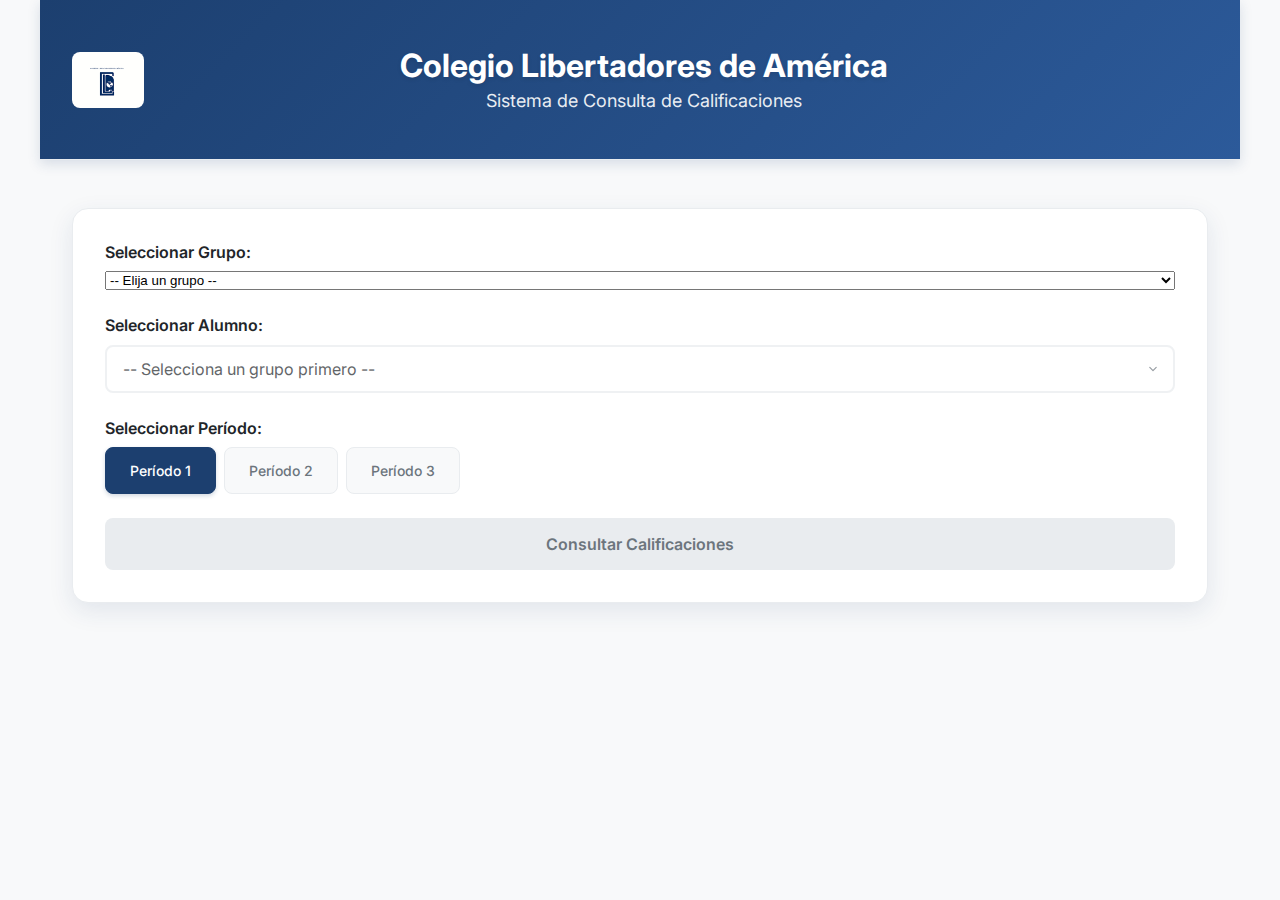
<file: TerceroSec/index.html>
<!DOCTYPE html>
<html lang="es">
<head>
    <meta charset="UTF-8">
    <meta name="viewport" content="width=device-width, initial-scale=1.0">
    <title>Consulta de Calificaciones - Colegio Libertadores de América</title>
    <link rel="stylesheet" href="styles.css">
    <link href="https://fonts.googleapis.com/css2?family=Inter:wght@300;400;500;600;700&display=swap" rel="stylesheet">
</head>
<body>
    <div class="container">
        <!-- Header Profesional del Colegio -->
        <header class="header">
            <div class="header-content">
                <!-- Logo Oficial del Colegio -->
                <div class="logo-container">
                    <img src="CLA-Logo.png" alt="Logo del Colegio Libertadores de América" class="school-logo">
                </div>
                
                <!-- Nombre del Colegio -->
                <div class="school-name">
                    <h1 class="school-title">Colegio Libertadores de América</h1>
                    <h2 class="system-title">Sistema de Consulta de Calificaciones</h2>
                </div>
                
                <!-- Espacio para perfil/menú -->
                <div class="header-actions">
                    <!-- Placeholder para futuras funcionalidades -->
                </div>
            </div>
        </header>

        <!-- Panel de Selección -->
        <section class="selection-panel">
            <div class="panel-card">
                <!-- Selector de Grupo (PRIMERO: elegir grupo → carga la lista de alumnos) -->
                <div class="form-row">
                    <div class="form-group">
                        <label for="grupoSelect" class="form-label">Seleccionar Grupo:</label>
                        <select id="grupoSelect" class="grupo-dropdown">
                            <option value="">-- Elija un grupo --</option>
                            <option value="A">Grupo A</option>
                            <option value="B">Grupo B</option>
                        </select>
                    </div>
                </div>

                <div class="form-row">
                    <div class="form-group">
                        <label for="studentSelect" class="form-label">Seleccionar Alumno:</label>
                        <select id="studentSelect" class="student-dropdown" disabled>
                            <option value="">-- Selecciona un grupo primero --</option>
                        </select>
                    </div>
                </div>

                <!-- Selector de períodos -->
                <div class="form-row">
                    <div class="form-group">
                        <label class="form-label">Seleccionar Período:</label>
                        <div class="period-selector">
                            <div class="period-group">
                                <input type="radio" name="periodo" value="P1" id="periodo1" checked>
                                <label for="periodo1" class="period-label">Período 1</label>
                                
                                <input type="radio" name="periodo" value="P2" id="periodo2">
                                <label for="periodo2" class="period-label">Período 2</label>
                                
                                <input type="radio" name="periodo" value="P3" id="periodo3">
                                <label for="periodo3" class="period-label">Período 3</label>
                            </div>
                        </div>
                    </div>
                </div>

                <div class="form-row">
                    <button id="consultButton" class="consult-btn" disabled>
                        Consultar Calificaciones
                    </button>
                </div>
            </div>
        </section>

        <!-- Sección de Resultados -->
        <section id="results" class="results-section" style="display: none;">
            <div class="results-header">
                <div class="student-info">
                    <h2 id="studentName" class="student-name"></h2>
                    <p class="student-meta" id="studentMeta"></p>
                </div>
                <button id="refreshButton" class="refresh-btn">
                    <svg width="16" height="16" viewBox="0 0 24 24" fill="none" stroke="currentColor" stroke-width="2">
                        <path d="M1 4v6h6"/>
                        <path d="M3.51 15a9 9 0 1 0 2.13-9.36L1 10"/>
                    </svg>
                    Actualizar Datos
                </button>
            </div>
            
            <div id="materiasContainer" class="materias-grid">
                <!-- Las materias se cargarán dinámicamente aquí -->
            </div>
        </section>

        <!-- Loading Overlay -->
        <div id="loading" class="loading" style="display: none;">
            <div class="loading-content">
                <div class="loading-spinner"></div>
                <p class="loading-text">Cargando datos...</p>
            </div>
        </div>

        <div id="error" class="error" style="display: none;">
            <p id="errorMessage"></p>
            <button onclick="hideError()" class="error-btn">Intentar de nuevo</button>
        </div>

        <div id="noData" class="no-data" style="display: none;">
            <p>No se encontraron datos para este alumno.</p>
            <button onclick="loadStudentData()" class="retry-btn">Intentar de nuevo</button>
        </div>
    </div>

    <script src="script.js"></script>
</body>
</html>
</file>
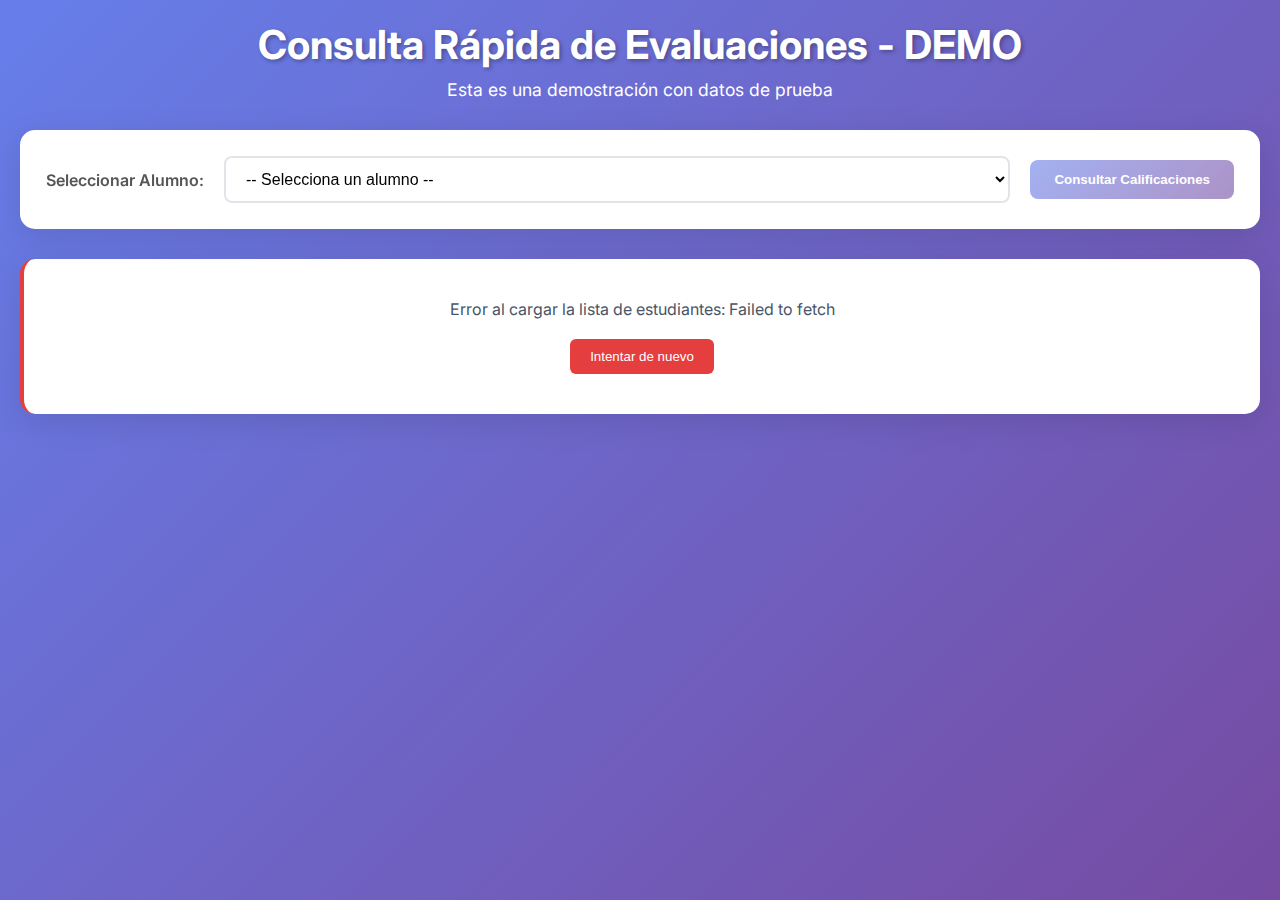
<file: demo.html>
<!DOCTYPE html>
<html lang="es">
<head>
    <meta charset="UTF-8">
    <meta name="viewport" content="width=device-width, initial-scale=1.0">
    <title>Demo - Control de Actividades (Datos de Prueba)</title>
    <link rel="stylesheet" href="styles.css">
    <link href="https://fonts.googleapis.com/css2?family=Inter:wght@300;400;500;600;700&display=swap" rel="stylesheet">
</head>
<body>
    <div class="container">
        <header class="header">
            <h1 class="title">Consulta Rápida de Evaluaciones - DEMO</h1>
            <p style="color: white; text-align: center; margin-top: 10px; font-size: 1.1rem;">
                Esta es una demostración con datos de prueba
            </p>
        </header>

        <div class="controls">
            <div class="student-selector">
                <label for="studentSelect">Seleccionar Alumno:</label>
                <select id="studentSelect" class="student-dropdown">
                    <option value="">-- Selecciona un alumno --</option>
                </select>
                <button id="consultButton" class="consult-btn" disabled>
                    Consultar Calificaciones
                </button>
            </div>
        </div>

        <div id="results" class="results-container" style="display: none;">
            <div class="results-header">
                <h2 id="studentName" class="student-name"></h2>
                <button id="refreshButton" class="refresh-btn">Actualizar Datos</button>
            </div>
            
            <div id="materiasContainer" class="materias-container">
                <!-- Las materias se cargarán dinámicamente aquí -->
            </div>
        </div>

        <div id="loading" class="loading" style="display: none;">
            <div class="loading-spinner"></div>
            <p>Cargando datos...</p>
        </div>

        <div id="error" class="error" style="display: none;">
            <p id="errorMessage"></p>
            <button onclick="hideError()" class="error-btn">Intentar de nuevo</button>
        </div>

        <div id="noData" class="no-data" style="display: none;">
            <p>No se encontraron datos para este alumno.</p>
            <button onclick="loadStudentData()" class="retry-btn">Intentar de nuevo</button>
        </div>
    </div>

    <script>
        // Datos de prueba para la demo
        const DEMO_STUDENTS = [
            { numeroLista: 1, nombre: "GARCIA LOPEZ MARIA FERNANDA" },
            { numeroLista: 2, nombre: "AVILEZ TERRON SANTIAGO ABRAHAM" },
            { numeroLista: 3, nombre: "RODRIGUEZ MARTINEZ CARLOS EDUARDO" },
            { numeroLista: 4, nombre: "HERNANDEZ GONZALEZ ANA SOFIA" },
            { numeroLista: 5, nombre: "LOPEZ SANCHEZ MIGUEL ANGEL" }
        ];

        const DEMO_DATA = {
            "GARCIA LOPEZ MARIA FERNANDA": {
                "Lengua Materna": {
                    numeroLista: 1,
                    nombre: "GARCIA LOPEZ MARIA FERNANDA",
                    actividades: {
                        "Presentacion SEP": 85,
                        "Diagnóstico": 78,
                        "Collage Acoso": 92,
                        "E. Diagnóstico": 80,
                        "Firma Exámen": 88,
                        "Laboratorio": 90,
                        "22,23 C.Animal": 85,
                        "24 Virus y Bacterias": 87,
                        "Microscopio": 89,
                        "Práctica": 86,
                        "Tipos de celula": 84,
                        "Act. Libro": 91
                    },
                    variantes: {
                        "Total (1)": 85.5,
                        "Variante 1.1": 84,
                        "Variante 1.2": 87,
                        "Total (2)": 85.5,
                        "Variante 2.1": 86,
                        "Variante 2.2": 85,
                        "Total (3)": 85.5,
                        "Variante 3.1": 88,
                        "Variante 3.2": 83,
                        "Variante 3.3": 85,
                        "Total (4)": 85.3
                    },
                    calificacionTotal: 85.5
                },
                "Matemáticas": {
                    numeroLista: 1,
                    nombre: "GARCIA LOPEZ MARIA FERNANDA",
                    actividades: {
                        "Presentacion SEP": 88,
                        "Diagnóstico": 82,
                        "Collage Acoso": 90,
                        "E. Diagnóstico": 85,
                        "Firma Exámen": 89,
                        "Laboratorio": 91,
                        "22,23 C.Animal": 87,
                        "24 Virus y Bacterias": 88,
                        "Microscopio": 90,
                        "Práctica": 87,
                        "Tipos de celula": 85,
                        "Act. Libro": 92
                    },
                    variantes: {
                        "Total (1)": 87.5,
                        "Variante 1.1": 86,
                        "Variante 1.2": 89,
                        "Total (2)": 87.5,
                        "Variante 2.1": 88,
                        "Variante 2.2": 87,
                        "Total (3)": 87.5,
                        "Variante 3.1": 89,
                        "Variante 3.2": 86,
                        "Variante 3.3": 87,
                        "Total (4)": 87.3
                    },
                    calificacionTotal: 87.5
                },
                "Ciencias Naturales": {
                    numeroLista: 1,
                    nombre: "GARCIA LOPEZ MARIA FERNANDA",
                    actividades: {
                        "Presentacion SEP": 91,
                        "Diagnóstico": 85,
                        "Collage Acoso": 94,
                        "E. Diagnóstico": 88,
                        "Firma Exámen": 90,
                        "Laboratorio": 93,
                        "22,23 C.Animal": 89,
                        "24 Virus y Bacterias": 91,
                        "Microscopio": 92,
                        "Práctica": 88,
                        "Tipos de celula": 87,
                        "Act. Libro": 93
                    },
                    variantes: {
                        "Total (1)": 89.5,
                        "Variante 1.1": 88,
                        "Variante 1.2": 91,
                        "Total (2)": 89.5,
                        "Variante 2.1": 90,
                        "Variante 2.2": 89,
                        "Total (3)": 89.5,
                        "Variante 3.1": 91,
                        "Variante 3.2": 88,
                        "Variante 3.3": 89,
                        "Total (4)": 89.3
                    },
                    calificacionTotal: 89.5
                },
                "Historia": {
                    numeroLista: 1,
                    nombre: "GARCIA LOPEZ MARIA FERNANDA",
                    actividades: {
                        "Presentacion SEP": 87,
                        "Diagnóstico": 83,
                        "Collage Acoso": 89,
                        "E. Diagnóstico": 86,
                        "Firma Exámen": 88,
                        "Laboratorio": 90,
                        "22,23 C.Animal": 86,
                        "24 Virus y Bacterias": 87,
                        "Microscopio": 89,
                        "Práctica": 85,
                        "Tipos de celula": 84,
                        "Act. Libro": 90
                    },
                    variantes: {
                        "Total (1)": 86.8,
                        "Variante 1.1": 85,
                        "Variante 1.2": 88,
                        "Total (2)": 86.5,
                        "Variante 2.1": 87,
                        "Variante 2.2": 86,
                        "Total (3)": 86.3,
                        "Variante 3.1": 88,
                        "Variante 3.2": 85,
                        "Variante 3.3": 86,
                        "Total (4)": 86.5
                    },
                    calificacionTotal: 86.8
                },
                "Educación Física": {
                    numeroLista: 1,
                    nombre: "GARCIA LOPEZ MARIA FERNANDA",
                    actividades: {
                        "Presentacion SEP": 92,
                        "Diagnóstico": 88,
                        "Collage Acoso": 95,
                        "E. Diagnóstico": 90,
                        "Firma Exámen": 91,
                        "Laboratorio": 94,
                        "22,23 C.Animal": 89,
                        "24 Virus y Bacterias": 90,
                        "Microscopio": 93,
                        "Práctica": 91,
                        "Tipos de celula": 88,
                        "Act. Libro": 94
                    },
                    variantes: {
                        "Total (1)": 90.5,
                        "Variante 1.1": 89,
                        "Variante 1.2": 92,
                        "Total (2)": 90.8,
                        "Variante 2.1": 91,
                        "Variante 2.2": 90,
                        "Total (3)": 90.2,
                        "Variante 3.1": 92,
                        "Variante 3.2": 89,
                        "Variante 3.3": 90,
                        "Total (4)": 90.5
                    },
                    calificacionTotal: 90.5
                },
                "Artes": {
                    numeroLista: 1,
                    nombre: "GARCIA LOPEZ MARIA FERNANDA",
                    actividades: {
                        "Presentacion SEP": 94,
                        "Diagnóstico": 90,
                        "Collage Acoso": 96,
                        "E. Diagnóstico": 92,
                        "Firma Exámen": 93,
                        "Laboratorio": 95,
                        "22,23 C.Animal": 91,
                        "24 Virus y Bacterias": 92,
                        "Microscopio": 94,
                        "Práctica": 93,
                        "Tipos de celula": 90,
                        "Act. Libro": 96
                    },
                    variantes: {
                        "Total (1)": 92.8,
                        "Variante 1.1": 91,
                        "Variante 1.2": 94,
                        "Total (2)": 92.5,
                        "Variante 2.1": 93,
                        "Variante 2.2": 92,
                        "Total (3)": 93.0,
                        "Variante 3.1": 94,
                        "Variante 3.2": 91,
                        "Variante 3.3": 93,
                        "Total (4)": 92.8
                    },
                    calificacionTotal: 92.8
                }
            },
            "AVILEZ TERRON SANTIAGO ABRAHAM": {
                "Lengua Materna": {
                    numeroLista: 2,
                    nombre: "AVILEZ TERRON SANTIAGO ABRAHAM",
                    actividades: {
                        "Presentacion SEP": 75,
                        "Diagnóstico": 70,
                        "Collage Acoso": 78,
                        "E. Diagnóstico": 72,
                        "Firma Exámen": 76,
                        "Laboratorio": 80,
                        "22,23 C.Animal": 74,
                        "24 Virus y Bacterias": 75,
                        "Microscopio": 79,
                        "Práctica": 73,
                        "Tipos de celula": 71,
                        "Act. Libro": 81
                    },
                    variantes: {
                        "Total (1)": 76.2,
                        "Variante 1.1": 74,
                        "Variante 1.2": 78,
                        "Total (2)": 75.8,
                        "Variante 2.1": 77,
                        "Variante 2.2": 74,
                        "Total (3)": 76.0,
                        "Variante 3.1": 78,
                        "Variante 3.2": 74,
                        "Variante 3.3": 76,
                        "Total (4)": 76.0
                    },
                    calificacionTotal: 76.2
                },
                "Matemáticas": {
                    numeroLista: 2,
                    nombre: "AVILEZ TERRON SANTIAGO ABRAHAM",
                    actividades: {
                        "Presentacion SEP": 78,
                        "Diagnóstico": 73,
                        "Collage Acoso": 80,
                        "E. Diagnóstico": 75,
                        "Firma Exámen": 79,
                        "Laboratorio": 82,
                        "22,23 C.Animal": 76,
                        "24 Virus y Bacterias": 77,
                        "Microscopio": 81,
                        "Práctica": 74,
                        "Tipos de celula": 73,
                        "Act. Libro": 83
                    },
                    variantes: {
                        "Total (1)": 77.6,
                        "Variante 1.1": 75,
                        "Variante 1.2": 80,
                        "Total (2)": 77.2,
                        "Variante 2.1": 79,
                        "Variante 2.2": 75,
                        "Total (3)": 77.5,
                        "Variante 3.1": 80,
                        "Variante 3.2": 75,
                        "Variante 3.3": 77,
                        "Total (4)": 77.6
                    },
                    calificacionTotal: 77.6
                },
                "Ciencias Naturales": {
                    numeroLista: 2,
                    nombre: "AVILEZ TERRON SANTIAGO ABRAHAM",
                    actividades: {
                        "Presentacion SEP": 80,
                        "Diagnóstico": 76,
                        "Collage Acoso": 82,
                        "E. Diagnóstico": 78,
                        "Firma Exámen": 81,
                        "Laboratorio": 84,
                        "22,23 C.Animal": 77,
                        "24 Virus y Bacterias": 79,
                        "Microscopio": 83,
                        "Práctica": 76,
                        "Tipos de celula": 75,
                        "Act. Libro": 85
                    },
                    variantes: {
                        "Total (1)": 79.8,
                        "Variante 1.1": 77,
                        "Variante 1.2": 82,
                        "Total (2)": 79.2,
                        "Variante 2.1": 81,
                        "Variante 2.2": 77,
                        "Total (3)": 79.5,
                        "Variante 3.1": 82,
                        "Variante 3.2": 77,
                        "Variante 3.3": 79,
                        "Total (4)": 79.8
                    },
                    calificacionTotal: 79.8
                },
                "Historia": {
                    numeroLista: 2,
                    nombre: "AVILEZ TERRON SANTIAGO ABRAHAM",
                    actividades: {
                        "Presentacion SEP": 77,
                        "Diagnóstico": 72,
                        "Collage Acoso": 79,
                        "E. Diagnóstico": 74,
                        "Firma Exámen": 78,
                        "Laboratorio": 81,
                        "22,23 C.Animal": 75,
                        "24 Virus y Bacterias": 76,
                        "Microscopio": 80,
                        "Práctica": 73,
                        "Tipos de celula": 72,
                        "Act. Libro": 82
                    },
                    variantes: {
                        "Total (1)": 76.6,
                        "Variante 1.1": 74,
                        "Variante 1.2": 79,
                        "Total (2)": 76.2,
                        "Variante 2.1": 78,
                        "Variante 2.2": 74,
                        "Total (3)": 76.4,
                        "Variante 3.1": 79,
                        "Variante 3.2": 74,
                        "Variante 3.3": 76,
                        "Total (4)": 76.6
                    },
                    calificacionTotal: 76.6
                },
                "Educación Física": {
                    numeroLista: 2,
                    nombre: "AVILEZ TERRON SANTIAGO ABRAHAM",
                    actividades: {
                        "Presentacion SEP": 82,
                        "Diagnóstico": 78,
                        "Collage Acoso": 84,
                        "E. Diagnóstico": 80,
                        "Firma Exámen": 83,
                        "Laboratorio": 86,
                        "22,23 C.Animal": 79,
                        "24 Virus y Bacterias": 81,
                        "Microscopio": 85,
                        "Práctica": 78,
                        "Tipos de celula": 77,
                        "Act. Libro": 87
                    },
                    variantes: {
                        "Total (1)": 81.8,
                        "Variante 1.1": 79,
                        "Variante 1.2": 84,
                        "Total (2)": 81.2,
                        "Variante 2.1": 83,
                        "Variante 2.2": 79,
                        "Total (3)": 81.5,
                        "Variante 3.1": 84,
                        "Variante 3.2": 79,
                        "Variante 3.3": 81,
                        "Total (4)": 81.8
                    },
                    calificacionTotal: 81.8
                },
                "Artes": {
                    numeroLista: 2,
                    nombre: "AVILEZ TERRON SANTIAGO ABRAHAM",
                    actividades: {
                        "Presentacion SEP": 85,
                        "Diagnóstico": 81,
                        "Collage Acoso": 87,
                        "E. Diagnóstico": 83,
                        "Firma Exámen": 86,
                        "Laboratorio": 89,
                        "22,23 C.Animal": 82,
                        "24 Virus y Bacterias": 84,
                        "Microscopio": 88,
                        "Práctica": 81,
                        "Tipos de celula": 80,
                        "Act. Libro": 90
                    },
                    variantes: {
                        "Total (1)": 84.6,
                        "Variante 1.1": 82,
                        "Variante 1.2": 87,
                        "Total (2)": 84.2,
                        "Variante 2.1": 86,
                        "Variante 2.2": 82,
                        "Total (3)": 84.4,
                        "Variante 3.1": 87,
                        "Variante 3.2": 82,
                        "Variante 3.3": 84,
                        "Total (4)": 84.6
                    },
                    calificacionTotal: 84.6
                }
            }
        };

        // Sobrescribir funciones para usar datos demo
        const originalLoadStudents = window.loadStudents;
        const originalGetStudentData = window.getStudentData;

        // Demo: Cargar lista de estudiantes
        function loadStudents() {
            return new Promise((resolve) => {
                setTimeout(() => {
                    window.students = DEMO_STUDENTS;
                    populateStudentDropdown();
                    resolve();
                }, 500); // Simular delay de red
            });
        }

        // Demo: Obtener datos de estudiante
        async function getStudentData(studentName) {
            return new Promise((resolve) => {
                setTimeout(() => {
                    const data = {
                        student: studentName,
                        materias: Object.keys(DEMO_DATA[studentName] || {}),
                        data: DEMO_DATA[studentName] || {}
                    };
                    resolve(data);
                }, 800); // Simular delay de red
            });
        }

        // Reemplazar funciones originales
        window.loadStudents = loadStudents;
        window.getStudentData = getStudentData;
    </script>
    <script src="script.js"></script>
</body>
</html>
</file>
<file: TerceroSec/styles.css>
/* ======================================== */
/* ESTILOS PROFESIONALES - COLEGIO LIBERTADORES DE AMÉRICA */
/* Sistema de Consulta de Calificaciones v2.0 */
/* ======================================== */

/* Reset y configuración base */
* {
    margin: 0;
    padding: 0;
    box-sizing: border-box;
}

html {
    font-size: 16px;
    line-height: 1.5;
}

body {
    font-family: 'Inter', -apple-system, BlinkMacSystemFont, 'Segoe UI', sans-serif;
    background-color: #F8F9FA;
    color: #212529;
    -webkit-font-smoothing: antialiased;
    -moz-osx-font-smoothing: grayscale;
}

/* Contenedor principal */
.container {
    max-width: 1200px;
    margin: 0 auto;
    min-height: 100vh;
    background-color: #F8F9FA;
}

/* ======================================== */
/* HEADER PROFESIONAL DEL COLEGIO */
/* ======================================== */
.header {
    background: linear-gradient(135deg, #1C3F6F 0%, #2C5A9A 100%);
    padding: 0 32px;
    height: 160px;
    display: flex;
    align-items: center;
    box-shadow: 0 4px 12px rgba(28, 63, 111, 0.15);
    border-bottom: 1px solid #E9ECEF;
}

.header-content {
    display: flex;
    align-items: center;
    justify-content: space-between;
    width: 100%;
    height: 100%;
}

/* Logo */
.logo-container {
    display: flex;
    align-items: center;
}

.school-logo {
    height: 56px;
    width: auto;
    border-radius: 8px;
    transition: transform 0.2s ease;
}

.school-logo:hover {
    transform: scale(1.05);
}

.school-logo {
    height: 56px;
    width: auto;
    border-radius: 8px;
    transition: transform 0.2s ease;
}

.school-logo:hover {
    transform: scale(1.05);
}

/* Nombre del Colegio */
.school-name {
    flex: 1;
    text-align: center;
    color: white;
}

.school-title {
    font-size: 32px;
    font-weight: 700;
    line-height: 1.2;
    margin-bottom: 4px;
    text-shadow: 0 2px 4px rgba(0, 0, 0, 0.1);
}

.system-title {
    font-size: 18px;
    font-weight: 400;
    opacity: 0.9;
    line-height: 1.3;
}

.header-actions {
    width: 64px; /* Mismo ancho que el logo para balance */
}

/* ======================================== */
/* PANEL DE SELECCIÓN */
/* ======================================== */
.selection-panel {
    padding: 48px 32px 32px;
}

.panel-card {
    background: #FFFFFF;
    border-radius: 16px;
    padding: 32px;
    box-shadow: 0 8px 24px rgba(28, 63, 111, 0.1);
    border: 1px solid #E9ECEF;
    transition: box-shadow 0.3s ease;
}

.panel-card:hover {
    box-shadow: 0 12px 32px rgba(28, 63, 111, 0.15);
}

.form-row {
    margin-bottom: 24px;
}

.form-row:last-child {
    margin-bottom: 0;
}

.form-group {
    display: flex;
    flex-direction: column;
    gap: 8px;
}

.form-label {
    font-size: 16px;
    font-weight: 600;
    color: #212529;
    line-height: 1.4;
}

/* Dropdown de estudiantes */
.student-dropdown {
    width: 100%;
    height: 48px;
    padding: 0 16px;
    font-size: 16px;
    font-family: inherit;
    border: 2px solid #E9ECEF;
    border-radius: 8px;
    background: #FFFFFF;
    color: #212529;
    transition: all 0.2s ease;
    cursor: pointer;
    appearance: none;
    background-image: url("data:image/svg+xml,%3csvg xmlns='http://www.w3.org/2000/svg' fill='none' viewBox='0 0 20 20'%3e%3cpath stroke='%236C757D' stroke-linecap='round' stroke-linejoin='round' stroke-width='1.5' d='m6 8 4 4 4-4'/%3e%3c/svg%3e");
    background-position: right 12px center;
    background-repeat: no-repeat;
    background-size: 16px;
    padding-right: 44px;
}

.student-dropdown:focus {
    outline: none;
    border-color: #1C3F6F;
    box-shadow: 0 0 0 3px rgba(28, 63, 111, 0.1);
}

.student-dropdown:hover {
    border-color: #1C3F6F;
}

/* Selector de períodos */
.period-selector {
    width: 100%;
}

.period-group {
    display: flex;
    gap: 8px;
    flex-wrap: wrap;
}

/* Ocultar radios originales */
.period-group input[type="radio"] {
    display: none;
}

/* Estilos para labels que actúan como botones */
.period-label {
    display: inline-flex;
    align-items: center;
    justify-content: center;
    padding: 12px 24px;
    font-size: 14px;
    font-weight: 500;
    font-family: inherit;
    color: #6C757D;
    background: #F8F9FA;
    border: 1px solid #E9ECEF;
    border-radius: 8px;
    cursor: pointer;
    transition: all 0.2s ease;
    min-width: 100px;
    text-align: center;
}

/* Estado activo */
.period-group input[type="radio"]:checked + .period-label {
    background: #1C3F6F;
    color: #FFFFFF;
    border-color: #1C3F6F;
    box-shadow: 0 2px 4px rgba(28, 63, 111, 0.2);
}

/* Hover */
.period-label:hover {
    background: #F0F4FA;
    border-color: #1C3F6F;
}

.period-group input[type="radio"]:checked + .period-label:hover {
    background: #2C5A9A;
    border-color: #2C5A9A;
}

/* Botón consultar */
.consult-btn {
    width: 100%;
    height: 52px;
    background: linear-gradient(135deg, #1C3F6F 0%, #2C5A9A 100%);
    color: white;
    border: none;
    border-radius: 8px;
    font-size: 16px;
    font-weight: 600;
    font-family: inherit;
    cursor: pointer;
    transition: all 0.2s ease;
    display: flex;
    align-items: center;
    justify-content: center;
    gap: 8px;
}

.consult-btn:hover:not(:disabled) {
    background: linear-gradient(135deg, #2C5A9A 0%, #4B82D9 100%);
    transform: translateY(-2px);
    box-shadow: 0 8px 16px rgba(28, 63, 111, 0.3);
}

.consult-btn:active:not(:disabled) {
    transform: translateY(0);
}

.consult-btn:disabled {
    background: #E9ECEF;
    color: #6C757D;
    cursor: not-allowed;
    transform: none;
    box-shadow: none;
}

/* ======================================== */
/* SECCIÓN DE RESULTADOS */
/* ======================================== */
.results-section {
    padding: 32px;
}

.results-header {
    display: flex;
    align-items: flex-start;
    justify-content: space-between;
    margin-bottom: 32px;
    padding: 24px;
    background: #FFFFFF;
    border-radius: 16px;
    box-shadow: 0 4px 12px rgba(28, 63, 111, 0.08);
    border: 1px solid #E9ECEF;
}

.student-info h2 {
    font-size: 28px;
    font-weight: 700;
    color: #212529;
    margin-bottom: 8px;
    line-height: 1.2;
}

.student-meta {
    font-size: 16px;
    color: #6C757D;
    font-weight: 400;
}

.refresh-btn {
    display: flex;
    align-items: center;
    gap: 8px;
    padding: 12px 20px;
    background: #28a745;
    color: white;
    border: none;
    border-radius: 8px;
    font-size: 14px;
    font-weight: 500;
    font-family: inherit;
    cursor: pointer;
    transition: all 0.2s ease;
    height: fit-content;
}

.refresh-btn:hover {
    background: #218838;
    transform: translateY(-1px);
    box-shadow: 0 4px 8px rgba(40, 167, 69, 0.3);
}

.refresh-btn svg {
    width: 16px;
    height: 16px;
}

/* Grid de materias */
.materias-grid {
    display: grid;
    grid-template-columns: repeat(auto-fill, minmax(300px, 1fr));
    gap: 24px;
}

/* Tarjetas de materia */
.materia-card {
    background: #FFFFFF;
    border-radius: 16px;
    padding: 24px;
    box-shadow: 0 8px 24px rgba(28, 63, 111, 0.1);
    border: 1px solid #E9ECEF;
    transition: all 0.25s cubic-bezier(0.25, 0.8, 0.25, 1);
    position: relative;
    overflow: hidden;
}

.materia-card::before {
    content: '';
    position: absolute;
    top: 0;
    left: 0;
    right: 0;
    height: 4px;
    background: linear-gradient(90deg, #1C3F6F 0%, #2C5A9A 100%);
}

.materia-card:hover {
    transform: translateY(-4px);
    box-shadow: 0 12px 32px rgba(28, 63, 111, 0.15);
}

.materia-header {
    margin-bottom: 20px;
}

.materia-title {
    font-size: 20px;
    font-weight: 600;
    color: #212529;
    margin-bottom: 4px;
    line-height: 1.3;
}

.materia-promedio {
    font-size: 32px;
    font-weight: 700;
    line-height: 1;
    margin-bottom: 8px;
}

/* Calificación promedio - sin clasificación de color */
/* Mantiene el estilo base sin etiquetas de aprobado/reprobado */

.materia-actividades {
    margin-top: 16px;
}

.actividades-list {
    list-style: none;
}

.actividad-item {
    display: flex;
    justify-content: space-between;
    align-items: center;
    padding: 8px 0;
    border-bottom: 1px solid #F8F9FA;
}

.actividad-item:last-child {
    border-bottom: none;
}

.actividad-nombre {
    font-size: 14px;
    color: #495057;
    flex: 1;
}

.actividad-calificacion {
    font-size: 14px;
    font-weight: 600;
    padding: 4px 12px;
    border-radius: 6px;
    background: #F8F9FA;
    color: #212529;
    margin-left: 12px;
    min-width: 50px;
    text-align: center;
}

/* ======================================== */
/* LOADING */
/* ======================================== */
.loading {
    position: fixed;
    top: 0;
    left: 0;
    width: 100%;
    height: 100%;
    background: rgba(248, 249, 250, 0.95);
    backdrop-filter: blur(4px);
    display: flex;
    align-items: center;
    justify-content: center;
    z-index: 9999;
}

.loading-content {
    display: flex;
    flex-direction: column;
    align-items: center;
    gap: 16px;
    padding: 32px;
    background: #FFFFFF;
    border-radius: 16px;
    box-shadow: 0 12px 32px rgba(28, 63, 111, 0.2);
    border: 1px solid #E9ECEF;
}

.loading-spinner {
    width: 48px;
    height: 48px;
    border: 4px solid #F8F9FA;
    border-top: 4px solid #1C3F6F;
    border-radius: 50%;
    animation: spin 1s linear infinite;
}

@keyframes spin {
    0% { transform: rotate(0deg); }
    100% { transform: rotate(360deg); }
}

.loading-text {
    font-size: 16px;
    font-weight: 500;
    color: #212529;
    text-align: center;
}

/* ======================================== */
/* ESTADOS DE ERROR */
/* ======================================== */
.error, .no-data {
    text-align: center;
    padding: 48px 32px;
}

.error p, .no-data p {
    font-size: 18px;
    color: #6C757D;
    margin-bottom: 24px;
    line-height: 1.5;
}

.error-btn, .retry-btn {
    padding: 12px 24px;
    background: #1C3F6F;
    color: white;
    border: none;
    border-radius: 8px;
    font-size: 16px;
    font-weight: 500;
    font-family: inherit;
    cursor: pointer;
    transition: all 0.2s ease;
}

.error-btn:hover, .retry-btn:hover {
    background: #2C5A9A;
    transform: translateY(-1px);
    box-shadow: 0 4px 8px rgba(28, 63, 111, 0.3);
}

/* ======================================== */
/* RESPONSIVE DESIGN */
/* ======================================== */

/* Tablet */
@media (max-width: 1024px) {
    .materias-grid {
        grid-template-columns: repeat(auto-fill, minmax(280px, 1fr));
        gap: 20px;
    }
}

/* Móvil */
@media (max-width: 768px) {
    .container {
        margin: 0;
    }
    
    .header {
        padding: 0 16px;
        height: 72px;
    }
    
    .header-content {
        gap: 16px;
    }
    
    .school-logo {
        height: 44px;
    }
    
    .school-title {
        font-size: 24px;
    }
    
    .system-title {
        font-size: 14px;
    }
    
    .selection-panel {
        padding: 24px 16px 16px;
    }
    
    .panel-card {
        padding: 24px;
    }
    
    .period-group {
        flex-direction: column;
    }
    
    .period-label {
        min-width: auto;
        width: 100%;
    }
    
    .results-section {
        padding: 16px;
    }
    
    .results-header {
        flex-direction: column;
        gap: 16px;
        padding: 20px;
    }
    
    .student-info h2 {
        font-size: 24px;
    }
    
    .materias-grid {
        grid-template-columns: 1fr;
        gap: 16px;
    }
    
    .materia-card {
        padding: 20px;
    }
}

/* Móvil pequeño */
@media (max-width: 480px) {
    .header {
        height: 64px;
    }
    
    .school-logo {
        height: 36px;
    }
    
    .school-title {
        font-size: 20px;
    }
    
    .system-title {
        font-size: 12px;
    }
    
    .selection-panel {
        padding: 16px 12px 12px;
    }
    
    .panel-card {
        padding: 20px;
        border-radius: 12px;
    }
    
    .form-label {
        font-size: 14px;
    }
    
    .student-dropdown {
        height: 44px;
        font-size: 14px;
    }
    
    .period-label {
        padding: 10px 16px;
        font-size: 13px;
    }
    
    .consult-btn {
        height: 48px;
        font-size: 14px;
    }
}

/* ======================================== */
/* UTILIDADES */
/* ======================================== */
.sr-only {
    position: absolute;
    width: 1px;
    height: 1px;
    padding: 0;
    margin: -1px;
    overflow: hidden;
    clip: rect(0, 0, 0, 0);
    white-space: nowrap;
    border: 0;
}

/* Animaciones suaves */
.fade-in {
    animation: fadeIn 0.3s ease-in-out;
}

@keyframes fadeIn {
    from {
        opacity: 0;
        transform: translateY(10px);
    }
    to {
        opacity: 1;
        transform: translateY(0);
    }
}

/* Focus states mejorados para accesibilidad */
button:focus,
select:focus,
input[type="radio"]:focus + label {
    outline: 2px solid #1C3F6F;
    outline-offset: 2px;
}

/* Smooth scroll */
html {
    scroll-behavior: smooth;
}
</file>
<file: styles.css>
/* Estilos principales */
* {
    margin: 0;
    padding: 0;
    box-sizing: border-box;
}

body {
    font-family: 'Inter', -apple-system, BlinkMacSystemFont, 'Segoe UI', Roboto, sans-serif;
    background: linear-gradient(135deg, #667eea 0%, #764ba2 100%);
    min-height: 100vh;
    color: #333;
}

.container {
    max-width: 1400px;
    margin: 0 auto;
    padding: 20px;
}

/* Header */
.header {
    text-align: center;
    margin-bottom: 30px;
}

.title {
    color: white;
    font-size: 2.5rem;
    font-weight: 700;
    text-shadow: 2px 2px 4px rgba(0, 0, 0, 0.3);
    margin-bottom: 10px;
}

/* Controles */
.controls {
    background: white;
    border-radius: 15px;
    padding: 25px;
    margin-bottom: 30px;
    box-shadow: 0 8px 32px rgba(0, 0, 0, 0.1);
    backdrop-filter: blur(10px);
    border: 1px solid rgba(255, 255, 255, 0.2);
}

.student-selector {
    display: flex;
    align-items: center;
    gap: 20px;
    flex-wrap: wrap;
}

.student-selector label {
    font-weight: 600;
    color: #555;
    min-width: 150px;
}

.student-dropdown {
    flex: 1;
    min-width: 300px;
    padding: 12px 16px;
    border: 2px solid #e1e5e9;
    border-radius: 8px;
    font-size: 16px;
    background: white;
    transition: all 0.3s ease;
}

.student-dropdown:focus {
    outline: none;
    border-color: #667eea;
    box-shadow: 0 0 0 3px rgba(102, 126, 234, 0.1);
}

.consult-btn {
    background: linear-gradient(135deg, #667eea 0%, #764ba2 100%);
    color: white;
    border: none;
    padding: 12px 24px;
    border-radius: 8px;
    font-weight: 600;
    cursor: pointer;
    transition: all 0.3s ease;
    min-width: 180px;
}

.consult-btn:hover:not(:disabled) {
    transform: translateY(-2px);
    box-shadow: 0 8px 25px rgba(102, 126, 234, 0.3);
}

.consult-btn:disabled {
    opacity: 0.6;
    cursor: not-allowed;
    transform: none;
}

/* Resultados */
.results-container {
    animation: fadeIn 0.5s ease-in;
}

.results-header {
    background: white;
    border-radius: 15px;
    padding: 20px 25px;
    margin-bottom: 20px;
    display: flex;
    justify-content: space-between;
    align-items: center;
    flex-wrap: wrap;
    gap: 15px;
    box-shadow: 0 4px 20px rgba(0, 0, 0, 0.1);
}

.student-name {
    color: #2d3748;
    font-size: 1.5rem;
    font-weight: 600;
}

.refresh-btn {
    background: #48bb78;
    color: white;
    border: none;
    padding: 10px 20px;
    border-radius: 6px;
    font-weight: 500;
    cursor: pointer;
    transition: all 0.3s ease;
}

.refresh-btn:hover {
    background: #38a169;
    transform: translateY(-1px);
}

/* Contenedor de materias */
.materias-container {
    display: grid;
    gap: 25px;
}

/* Card de materia */
.materia-card {
    background: white;
    border-radius: 15px;
    padding: 0;
    box-shadow: 0 8px 32px rgba(0, 0, 0, 0.1);
    overflow: hidden;
    transition: all 0.3s ease;
}

.materia-card:hover {
    transform: translateY(-4px);
    box-shadow: 0 12px 40px rgba(0, 0, 0, 0.15);
}

.materia-header {
    background: linear-gradient(135deg, #4a90e2 0%, #357abd 100%);
    color: white;
    padding: 20px 25px;
    font-size: 1.4rem;
    font-weight: 600;
    text-align: center;
}

.materia-table {
    width: 100%;
    border-collapse: collapse;
}

.materia-table th,
.materia-table td {
    padding: 12px 8px;
    text-align: center;
    border-bottom: 1px solid #e2e8f0;
    font-size: 14px;
}

.materia-table th {
    background: #f7fafc;
    font-weight: 600;
    color: #4a5568;
    position: sticky;
    top: 0;
    z-index: 10;
}

.materia-table td:first-child {
    text-align: left;
    font-weight: 500;
    background: #f7fafc;
    color: #2d3748;
}

.materia-table tr:last-child td {
    border-bottom: none;
    font-weight: 600;
    background: #f0fff4;
    color: #22543d;
}

/* Actividades individuales */
.activity-cell {
    background: #f7fafc;
    color: #4a5568;
    font-weight: 500;
}

/* Variantes */
.variant-cell {
    background: #edf2f7;
    color: #2d3748;
    font-weight: 600;
}

/* Total */
.total-cell {
    background: #c6f6d5;
    color: #22543d;
    font-weight: 700;
    font-size: 16px;
}

/* Estados de carga y error */
.loading {
    text-align: center;
    padding: 60px 20px;
    background: white;
    border-radius: 15px;
    box-shadow: 0 8px 32px rgba(0, 0, 0, 0.1);
    border: 2px solid #667eea;
    animation: fadeIn 0.3s ease-in;
    /* NUEVA: Posición fija para mantener visible durante cargas */
    position: fixed;
    top: 50%;
    left: 50%;
    transform: translate(-50%, -50%);
    z-index: 9999;
    min-width: 300px;
    max-width: 400px;
    width: 90%;
    /* Superposición de fondo para enfocar la atención */
    backdrop-filter: blur(10px);
}

/* Superposición de fondo durante carga */
.loading-overlay {
    position: fixed;
    top: 0;
    left: 0;
    width: 100%;
    height: 100%;
    background: rgba(0, 0, 0, 0.5);
    z-index: 9998;
    animation: fadeIn 0.3s ease-in;
}

.loading p {
    color: #667eea;
    font-size: 16px;
    font-weight: 600;
    margin-top: 15px;
    animation: pulse 2s ease-in-out infinite;
}

.loading-spinner {
    width: 50px;
    height: 50px;
    border: 4px solid #e2e8f0;
    border-top: 4px solid #667eea;
    border-radius: 50%;
    animation: spin 1s linear infinite;
    margin: 0 auto 20px;
}

.error,
.no-data {
    text-align: center;
    padding: 40px 20px;
    background: white;
    border-radius: 15px;
    box-shadow: 0 8px 32px rgba(0, 0, 0, 0.1);
}

.error {
    border-left: 4px solid #e53e3e;
}

.no-data {
    border-left: 4px solid #ed8936;
}

.error p,
.no-data p {
    color: #4a5568;
    margin-bottom: 20px;
    font-size: 16px;
}

.error-btn,
.retry-btn {
    background: #e53e3e;
    color: white;
    border: none;
    padding: 10px 20px;
    border-radius: 6px;
    cursor: pointer;
    transition: all 0.3s ease;
}

.retry-btn {
    background: #ed8936;
}

.error-btn:hover,
.retry-btn:hover {
    transform: translateY(-1px);
    opacity: 0.9;
}

/* Animaciones */
@keyframes fadeIn {
    from {
        opacity: 0;
        transform: translateY(20px);
    }
    to {
        opacity: 1;
        transform: translateY(0);
    }
}

@keyframes spin {
    0% { transform: rotate(0deg); }
    100% { transform: rotate(360deg); }
}

@keyframes pulse {
    0%, 100% { opacity: 1; }
    50% { opacity: 0.7; }
}

/* Responsive Design */
@media (max-width: 768px) {
    .container {
        padding: 15px;
    }
    
    .title {
        font-size: 2rem;
    }
    
    .student-selector {
        flex-direction: column;
        align-items: stretch;
    }
    
    .student-selector label {
        min-width: auto;
    }
    
    .student-dropdown {
        min-width: auto;
    }
    
    .results-header {
        flex-direction: column;
        align-items: stretch;
        text-align: center;
    }
    
    .materia-table {
        font-size: 12px;
    }
    
    .materia-table th,
    .materia-table td {
        padding: 8px 4px;
    }
    
    /* NUEVA: Estilos responsive para loading fijo */
    .loading {
        min-width: 280px;
        max-width: 90vw;
        width: 90vw;
        padding: 40px 15px;
        top: 50%;
        left: 50%;
        transform: translate(-50%, -50%);
    }
    
    .loading p {
        font-size: 14px;
        margin-top: 15px;
    }
    
    .loading-spinner {
        width: 40px;
        height: 40px;
    }
}

@media (max-width: 480px) {
    .title {
        font-size: 1.5rem;
    }
    
    .controls {
        padding: 20px 15px;
    }
    
    .materia-header {
        padding: 15px 20px;
        font-size: 1.2rem;
    }
    
    .materia-table {
        font-size: 11px;
    }
    
    .materia-table th,
    .materia-table td {
        padding: 6px 2px;
    }
}

/* Scroll personalizado */
.materias-container::-webkit-scrollbar {
    width: 8px;
}

.materias-container::-webkit-scrollbar-track {
    background: #f1f1f1;
    border-radius: 4px;
}

.materias-container::-webkit-scrollbar-thumb {
    background: #c1c1c1;
    border-radius: 4px;
}

.materias-container::-webkit-scrollbar-thumb:hover {
    background: #a8a8a8;
}
</file>
